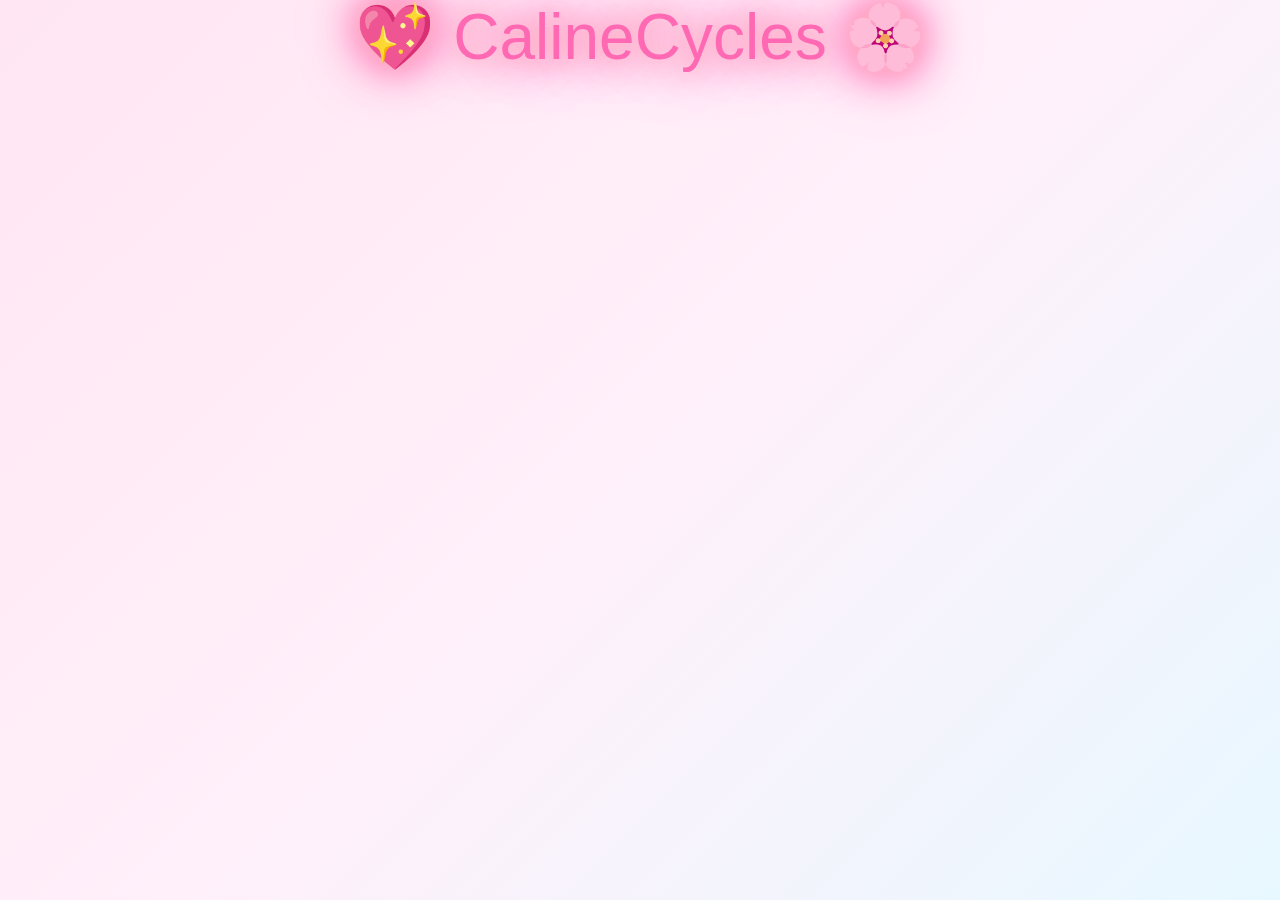
<file: fond.html>
<!DOCTYPE html>
<html lang="fr">
<head>
  <meta charset="UTF-8">
  <meta name="viewport" content="width=device-width, initial-scale=1.0">
  <title>CalineCycles 💖🌸</title>
  <link rel="stylesheet" href="style.css">
</head>
<body>
  <div class="logo">
    💖 CalineCycles 🌸
  </div>

  <script src="script.js"></script>
</body>
</html>
</file>
<file: style.css>
body {
  margin: 0;
  height: 100vh;
  background: linear-gradient(135deg, #ffe6f2, #fff0fa, #e8f8ff);
  overflow: hidden;
  display: flex;
  flex-direction: column;
  justify-content: space-between;
  align-items: center;
  font-family: 'Poppins', sans-serif;
}

.logo-container {
  position: relative;
  margin-top: 2rem;
  perspective: 800px; /* effet 3D */
}

.logo {
  font-size: 4rem;
  color: #ff69b4;
  text-shadow: 0 0 20px #ffb6c1, 0 0 40px #ff69b4, 0 0 60px #ff69b4;
  animation: float3D 4s infinite alternate ease-in-out;
  position: relative;
  z-index: 2;
}

.halo {
  position: absolute;
  top: 50%;
  left: 50%;
  width: 220px;
  height: 220px;
  background: radial-gradient(circle, rgba(255,182,193,0.5), rgba(255,105,180,0));
  transform: translate(-50%, -50%);
  border-radius: 50%;
  filter: blur(20px);
  z-index: 1;
  animation: haloPulse 3s infinite alternate;
}

@keyframes float3D {
  0% { transform: rotateX(2deg) rotateY(-2deg) scale(1); }
  50% { transform: rotateX(-2deg) rotateY(2deg) scale(1.05); }
  100% { transform: rotateX(2deg) rotateY(-2deg) scale(1); }
}

@keyframes haloPulse {
  0% { transform: translate(-50%, -50%) scale(0.95); opacity: 0.6; }
  100% { transform: translate(-50%, -50%) scale(1.1); opacity: 0.9; }
}

.slogan {
  font-size: 1.5rem;
  color: #ff69b4;
  text-shadow: 0 0 10px #ffb6c1, 0 0 20px #ff69b4;
  margin-bottom: 2rem;
  opacity: 0.8;
}
</file>
